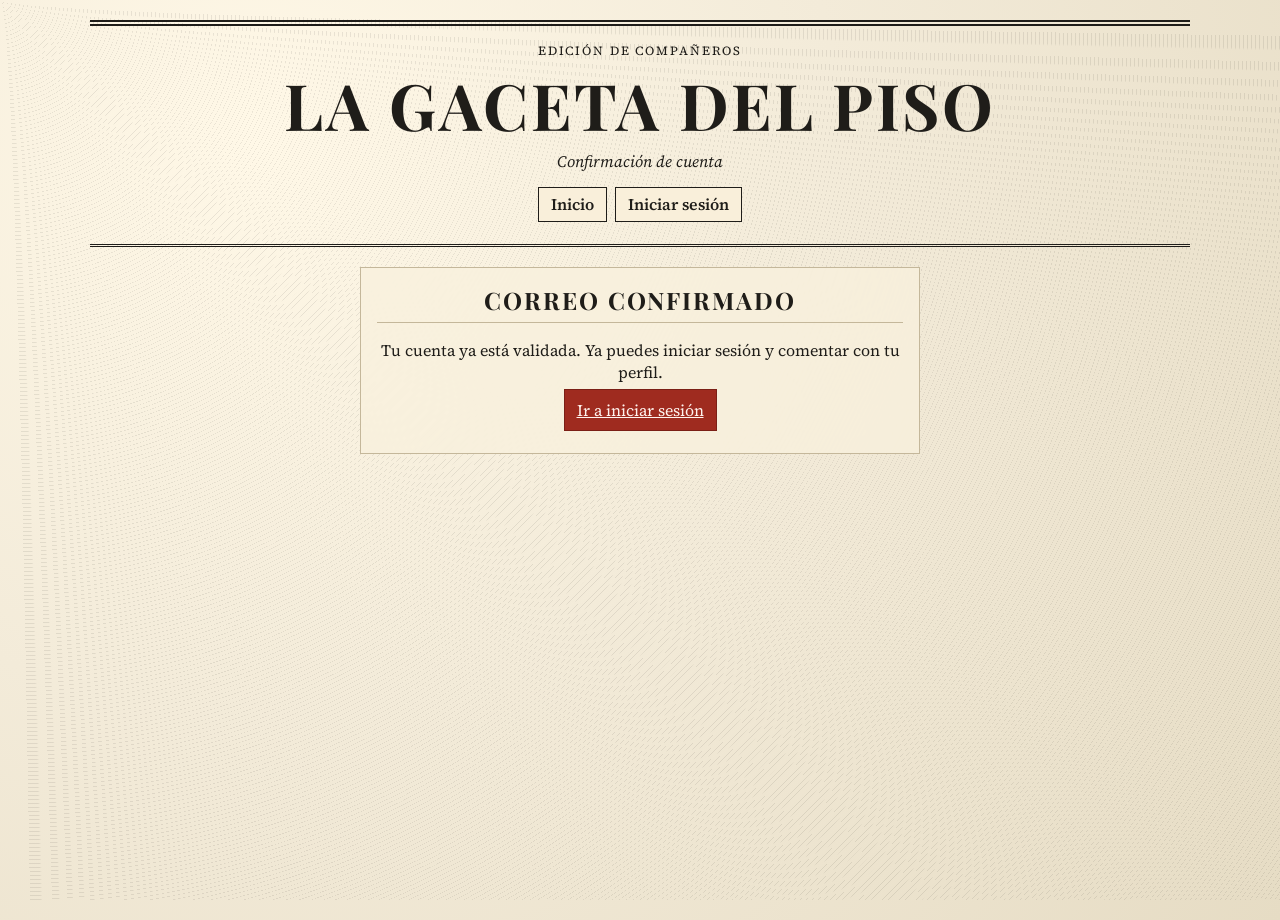
<file: confirmado.html>
<!doctype html>
<html lang="es">
  <head>
    <meta charset="UTF-8" />
    <meta name="viewport" content="width=device-width, initial-scale=1.0" />
    <title>Correo Confirmado | La Gaceta del Piso</title>
    <link rel="icon" type="image/png" href="./periodico%20(1).png" />
    <link rel="preconnect" href="https://fonts.googleapis.com" />
    <link rel="preconnect" href="https://fonts.gstatic.com" crossorigin />
    <link
      href="https://fonts.googleapis.com/css2?family=Playfair+Display:wght@600;700;800&family=Source+Serif+4:opsz,wght@8..60,400;8..60,600&display=swap"
      rel="stylesheet"
    />
    <link rel="stylesheet" href="./styles.css" />
  </head>
  <body>
    <div class="paper-noise"></div>

    <header class="masthead">
      <p class="edition">Edición de compañeros</p>
      <h1>La Gaceta del Piso</h1>
      <p class="subtitle">Confirmación de cuenta</p>
      <nav class="top-nav" aria-label="Principal">
        <a class="nav-link" href="./index.html">Inicio</a>
        <a class="nav-link" href="./login.html">Iniciar sesión</a>
      </nav>
    </header>

    <main class="layout">
      <section class="column main-column auth-column" style="text-align: center">
        <h2 id="confirmTitle" class="section-title">Correo confirmado</h2>
        <p id="confirmMessage">Tu cuenta ya está validada. Ya puedes iniciar sesión y comentar con tu perfil.</p>
        <p>
          <a class="btn btn-accent" href="./login.html">Ir a iniciar sesión</a>
        </p>
      </section>
    </main>

    <script>
      const params = new URLSearchParams(window.location.search);
      const errorCode = params.get("error_code");
      const confirmTitle = document.getElementById("confirmTitle");
      const confirmMessage = document.getElementById("confirmMessage");

      if (errorCode === "otp_expired") {
        confirmTitle.textContent = "Enlace ya usado o caducado";
        confirmMessage.textContent =
          "Este enlace de confirmacion ya no es valido. Si ya confirmaste antes, puedes iniciar sesion normalmente.";
      }
    </script>
  </body>
</html>
</file>
<file: styles.css>
:root {
  --paper: #f3ebd9;
  --ink: #1f1d19;
  --muted-ink: #4f4a3f;
  --accent: #9f2b1f;
  --line: #c4b79a;
  --paper-dark: #e6dcc4;
}

* {
  box-sizing: border-box;
}

body {
  margin: 0;
  min-height: 100vh;
  font-family: "Source Serif 4", Georgia, serif;
  color: var(--ink);
  background: radial-gradient(circle at 20% 15%, #fff8e7 0%, var(--paper) 45%, var(--paper-dark) 100%);
  position: relative;
}

.paper-noise {
  position: fixed;
  inset: 0;
  pointer-events: none;
  opacity: 0.08;
  background-image: repeating-radial-gradient(circle at 0 0, #000 0, #000 0.4px, transparent 0.5px, transparent 4px);
}

.masthead {
  position: relative;
  max-width: 1100px;
  margin: 1.25rem auto 0;
  padding: 1rem 1.2rem 1.4rem;
  border-top: 6px double var(--ink);
  border-bottom: 3px double var(--ink);
  text-align: center;
}

.edition {
  margin: 0;
  font-size: 0.78rem;
  letter-spacing: 0.15em;
  text-transform: uppercase;
}

h1 {
  margin: 0.2rem 0;
  font-family: "Playfair Display", serif;
  font-size: clamp(2rem, 5vw, 4rem);
  letter-spacing: 0.04em;
  text-transform: uppercase;
}

.subtitle {
  margin: 0;
  font-style: italic;
}

.top-nav {
  margin-top: 0.9rem;
  display: flex;
  justify-content: center;
  gap: 0.5rem;
  flex-wrap: wrap;
}

.nav-link {
  border: 1px solid var(--ink);
  padding: 0.35rem 0.75rem;
  text-decoration: none;
  color: var(--ink);
  background: #f9efda;
  font-weight: 600;
}

.nav-link.active {
  background: var(--ink);
  color: #fdf8ea;
}

.layout {
  max-width: 1100px;
  margin: 1.2rem auto 2rem;
  padding: 0 1rem;
}

.column {
  border: 1px solid var(--line);
  background-color: #f9f1ddc2;
  backdrop-filter: blur(1px);
}

.main-column {
  padding: 1rem;
}

.section-title {
  margin: 0 0 0.8rem;
  border-bottom: 1px solid var(--line);
  padding-bottom: 0.4rem;
  font-family: "Playfair Display", serif;
  text-transform: uppercase;
  letter-spacing: 0.08em;
}

.posts-grid {
  columns: 1;
  column-gap: 0.9rem;
}

.day-header {
  break-inside: avoid;
  margin: 0.2rem 0 0.7rem;
  padding: 0.25rem 0.4rem;
  border-top: 2px solid var(--ink);
  border-bottom: 1px solid var(--line);
  font-family: "Playfair Display", serif;
  font-size: 1rem;
  text-transform: capitalize;
  letter-spacing: 0.04em;
  background: #efe4cc;
}

.post-card {
  break-inside: avoid;
  margin: 0 0 0.9rem;
  padding: 0.75rem;
  border: 1px solid var(--line);
  background-color: #fff8eb;
  box-shadow: 0 1px 0 #ffffff80 inset;
  animation: reveal 450ms ease-out both;
}

.post-top-text,
.post-bottom-block {
  min-width: 0;
}

.post-date {
  margin: 0;
  font-size: 0.82rem;
  color: var(--muted-ink);
}

.post-title {
  margin: 0.35rem 0;
  font-family: "Playfair Display", serif;
  font-size: 1.35rem;
}

.post-image {
  width: 100%;
  margin: 0.25rem 0 0.6rem;
  border: 1px solid var(--line);
  max-height: none;
  height: auto;
  object-fit: contain;
  filter: saturate(0.9) contrast(1.02);
}

.post-video {
  width: 100%;
  margin: 0.25rem 0 0.6rem;
  border: 1px solid var(--line);
  max-height: none;
  height: auto;
  background: #000;
}

.post-excerpt {
  margin: 0 0 0.5rem;
  font-style: italic;
  color: var(--muted-ink);
  white-space: pre-line;
}

.post-content {
  margin: 0;
  line-height: 1.52;
  white-space: pre-line;
}

.post-comments {
  margin-top: 0.8rem;
  padding-top: 0.7rem;
  border-top: 1px dashed var(--line);
}

.post-comments h4 {
  margin: 0 0 0.5rem;
  font-family: "Playfair Display", serif;
}

.comments-list {
  display: grid;
  gap: 0.5rem;
  margin-bottom: 0.65rem;
}

.comment-item {
  border: 1px solid var(--line);
  background: #fffdf6;
  padding: 0.45rem;
}

.comment-header {
  display: flex;
  align-items: center;
  gap: 0.45rem;
}

.comment-avatar {
  width: 36px;
  height: 36px;
  border-radius: 50%;
  object-fit: cover;
  border: 1px solid var(--line);
  background: #fff;
}

.comment-meta {
  margin: 0;
  font-size: 0.8rem;
  color: var(--muted-ink);
}

.comment-body {
  margin: 0.25rem 0 0;
  white-space: pre-line;
}

.comment-form {
  display: grid;
  gap: 0.45rem;
}

.comment-status,
.comment-empty {
  margin: 0;
  font-size: 0.85rem;
  color: var(--muted-ink);
}

.notice-box {
  border: 2px dashed var(--line);
  padding: 0.8rem;
  margin-bottom: 1rem;
  background: #fff6e7;
}

.notice-box.collapsible {
  max-height: 0;
  opacity: 0;
  overflow: hidden;
  transform: translateY(-8px);
  margin-bottom: 0;
  padding-top: 0;
  padding-bottom: 0;
  transition:
    max-height 360ms ease,
    opacity 260ms ease,
    transform 360ms ease,
    margin 360ms ease,
    padding 360ms ease;
}

.notice-box.collapsible.open {
  max-height: 1000px;
  opacity: 1;
  transform: translateY(0);
  margin-bottom: 1rem;
  padding-top: 0.8rem;
  padding-bottom: 0.8rem;
}

.notice-box h3,
.admin-panel h3 {
  margin-top: 0;
  font-family: "Playfair Display", serif;
}

.admin-panel {
  border-top: 2px solid var(--ink);
  padding-top: 0.8rem;
}

.auth-state {
  font-size: 0.9rem;
  margin: 0.2rem 0 0.8rem;
}

.auth-column {
  max-width: 560px;
  margin: 0 auto;
}

.auth-switch {
  display: grid;
  grid-template-columns: 1fr 1fr;
  gap: 0.4rem;
  margin: 0 0 0.75rem;
}

.auth-switch-btn {
  border: 1px solid var(--ink);
  background: #f8eed8;
  color: var(--ink);
  padding: 0.5rem 0.65rem;
  font: inherit;
  font-weight: 600;
  cursor: pointer;
  transition: background-color 180ms ease, color 180ms ease, transform 120ms ease;
}

.auth-switch-btn:hover {
  background: #efe2c4;
}

.auth-switch-btn:active {
  transform: translateY(1px);
}

.auth-switch-btn.active {
  background: var(--ink);
  color: #fdf8ea;
}

.auth-pane {
  overflow: hidden;
  opacity: 1;
  transform: translateY(0);
  max-height: 640px;
  transition: opacity 260ms ease, transform 260ms ease, max-height 340ms ease;
}

.auth-pane.is-collapsed {
  opacity: 0;
  transform: translateY(-6px);
  max-height: 0;
  pointer-events: none;
  margin: 0;
}

.register-panel {
  margin-top: 1rem;
  border-top: 1px dashed var(--line);
  padding-top: 0.8rem;
}

.register-panel h3 {
  margin: 0 0 0.6rem;
  font-family: "Playfair Display", serif;
}

.profile-panel {
  margin-top: 1rem;
  border-top: 1px dashed var(--line);
  padding-top: 0.8rem;
}

.profile-panel h3 {
  margin: 0 0 0.6rem;
  font-family: "Playfair Display", serif;
}

.profile-actions {
  display: grid;
  grid-template-columns: 1fr 1fr;
  gap: 0.55rem;
  margin-top: 0.2rem;
}

.profile-actions .btn {
  width: 100%;
}

.profile-avatar {
  width: 92px;
  height: 92px;
  border-radius: 50%;
  object-fit: cover;
  border: 2px solid var(--line);
  background: #fff;
  margin: 0 0 0.7rem;
}

.post-image-preview {
  width: min(100%, 360px);
  max-height: 220px;
  object-fit: cover;
  border: 1px solid var(--line);
  background: #fff;
}

.post-video-preview {
  width: min(100%, 360px);
  max-height: 220px;
  border: 1px solid var(--line);
  background: #000;
}

.toast-stack {
  position: fixed;
  top: 1rem;
  right: 1rem;
  z-index: 9999;
  display: grid;
  gap: 0.55rem;
  width: min(90vw, 360px);
}

.toast-item {
  opacity: 0;
  transform: translateY(-8px) scale(0.98);
  border: 1px solid var(--line);
  background: #fff8ec;
  color: var(--ink);
  padding: 0.65rem 0.8rem;
  box-shadow: 0 8px 24px #0000001f;
  transition: opacity 180ms ease, transform 220ms ease;
}

.toast-item.show {
  opacity: 1;
  transform: translateY(0) scale(1);
}

.toast-item.error {
  border-left: 5px solid #a82f24;
}

.toast-item.success {
  border-left: 5px solid #2f6e3f;
}

.toast-item.info {
  border-left: 5px solid #2d4f78;
}

.stack-form {
  display: grid;
  gap: 0.45rem;
}

label {
  font-weight: 600;
  font-size: 0.95rem;
}

input,
textarea {
  width: 100%;
  border: 1px solid var(--line);
  background: #fffcf4;
  color: var(--ink);
  padding: 0.5rem;
  font: inherit;
}

input[type="file"] {
  padding: 0.35rem;
  border-style: dashed;
  background: linear-gradient(180deg, #fffdf7 0%, #f6ecd7 100%);
  color: var(--muted-ink);
  cursor: pointer;
}

input[type="file"]::file-selector-button {
  margin-right: 0.65rem;
  border: 1px solid var(--ink);
  background: var(--ink);
  color: #fdf8ea;
  padding: 0.42rem 0.72rem;
  font: inherit;
  font-weight: 600;
  cursor: pointer;
  transition: background-color 160ms ease, transform 120ms ease;
}

input[type="file"]:hover::file-selector-button {
  background: #35312b;
}

input[type="file"]:active::file-selector-button {
  transform: translateY(1px);
}

.btn {
  border: 1px solid var(--ink);
  padding: 0.55rem 0.75rem;
  cursor: pointer;
  font: inherit;
}

.btn-ink {
  background: var(--ink);
  color: #fdf8ea;
}

.btn-accent {
  background: var(--accent);
  color: #fff3ee;
  border-color: #7b1f16;
}

.btn-ghost {
  background: transparent;
  color: var(--ink);
}

.btn-logout {
  background: linear-gradient(180deg, #fff2ec 0%, #f5d8cc 100%);
  color: #6d1f18;
  border-color: #aa4a3e;
}

.btn-logout:hover {
  background: linear-gradient(180deg, #ffe9df 0%, #efc7b6 100%);
}

.btn-logout:active {
  transform: translateY(1px);
}

.hidden {
  display: none;
}

.empty-state {
  border: 1px dashed var(--line);
  padding: 0.8rem;
}

@keyframes reveal {
  from {
    transform: translateY(6px);
    opacity: 0;
  }
  to {
    transform: translateY(0);
    opacity: 1;
  }
}

@media (max-width: 900px) {
  .profile-actions {
    grid-template-columns: 1fr;
  }
}

@media (min-width: 901px) {
  .feed-column {
    max-width: 780px;
    margin: 0 auto;
  }

  .post-card {
    display: grid;
    grid-template-columns: minmax(220px, 320px) minmax(0, 1fr);
    grid-template-areas:
      "image top"
      "bottom bottom";
    gap: 0.8rem 1rem;
    align-items: start;
  }

  .post-card .post-image {
    grid-area: image;
    margin: 0;
    width: 100%;
    max-height: 300px;
    object-fit: cover;
  }

  .post-card .post-video {
    grid-area: image;
    margin: 0;
    width: 100%;
    max-height: 300px;
  }

  .post-card .post-top-text {
    grid-area: top;
  }

  .post-card .post-bottom-block {
    grid-area: bottom;
  }

  .post-card.no-image {
    grid-template-columns: 1fr;
    grid-template-areas:
      "top"
      "bottom";
  }
}
</file>
